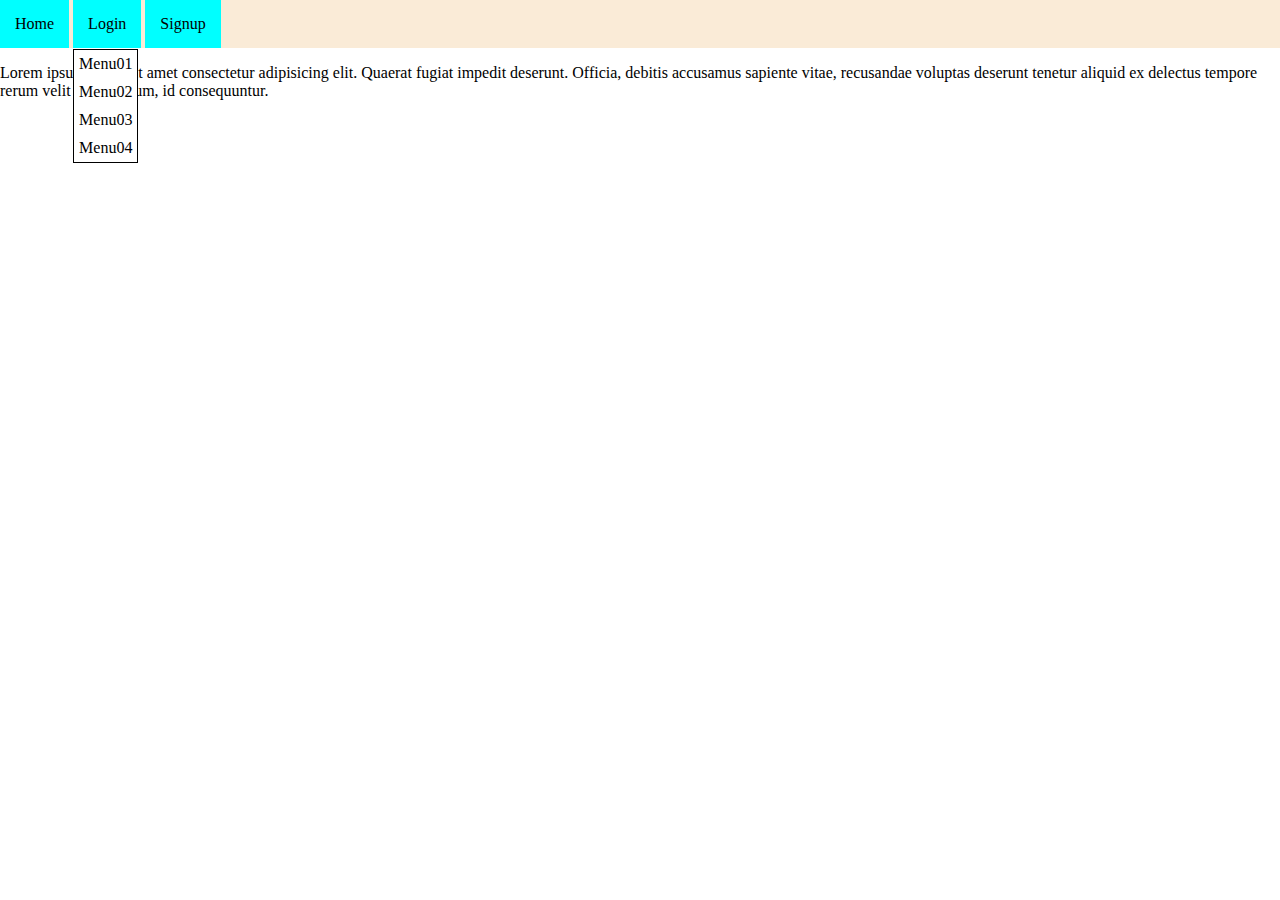
<file: Dropdown menu - temp/index.html>
<!DOCTYPE html>
<html lang="en">
<head>
    <meta charset="UTF-8">
    <meta name="viewport" content="width=device-width, initial-scale=1.0">
    <title>Document</title>
    <style>
        body{
            margin: 0;
        }
        #menu {
            background-color: antiquewhite;
        }
        a {
            background-color: aqua;
            padding: 15px;
            display: inline-block;
            position: relative;
        }
        #sub-menu {            
            position: absolute;
            top: 48.5px;
            left: 0;
            display: none;
            flex-direction: column;
            width: fit-content;
            border: 1px black solid;
            transition: opacity 0.3s ease-in-out;
            background-color: white;
        }
        #sub-menu > span{
            padding: 5px;
        }
        #sub-menu > span:hover{
            background-color: beige;
        }

        #menu > p{
            background-color: red;
        }
    </style>
    <script>
        function displayDropDown(){
            const subMenu = document.getElementById("sub-menu");
            subMenu.style.display = "flex";
        }
        function closeDropDown(){
            const subMenu = document.getElementById("sub-menu");
            subMenu.style.display = "none";
        }
        window.onload = ()=>{
            console.log(123);
            const menu = document.getElementById("menu");
            const subMenu = document.getElementById("sub-menu");
            menu.onmouseleave = closeDropDown;
            subMenu.onmouseleave = closeDropDown;
            menu.onmouseover = displayDropDown;
            subMenu.onmouseover = displayDropDown;
        };
    </script>
</head>
<body>
    <div id="menu">
        <a>Home</a>
        <a>Login
            <div id="sub-menu">
                <span>Menu01</span>
                <span>Menu02</span>
                <span>Menu03</span>
                <span>Menu04</span>
            </div>
        </a>
        <a>Signup</a>
    </div>
    <div>
        <p>Lorem ipsum dolor sit amet consectetur adipisicing elit.
             Quaerat fugiat impedit deserunt. Officia, debitis
              accusamus sapiente vitae, recusandae voluptas deserunt tenetur aliquid ex delectus tempore 
              rerum velit accusantium, id consequuntur.</p>

    </div>
</body>
</html>
</file>
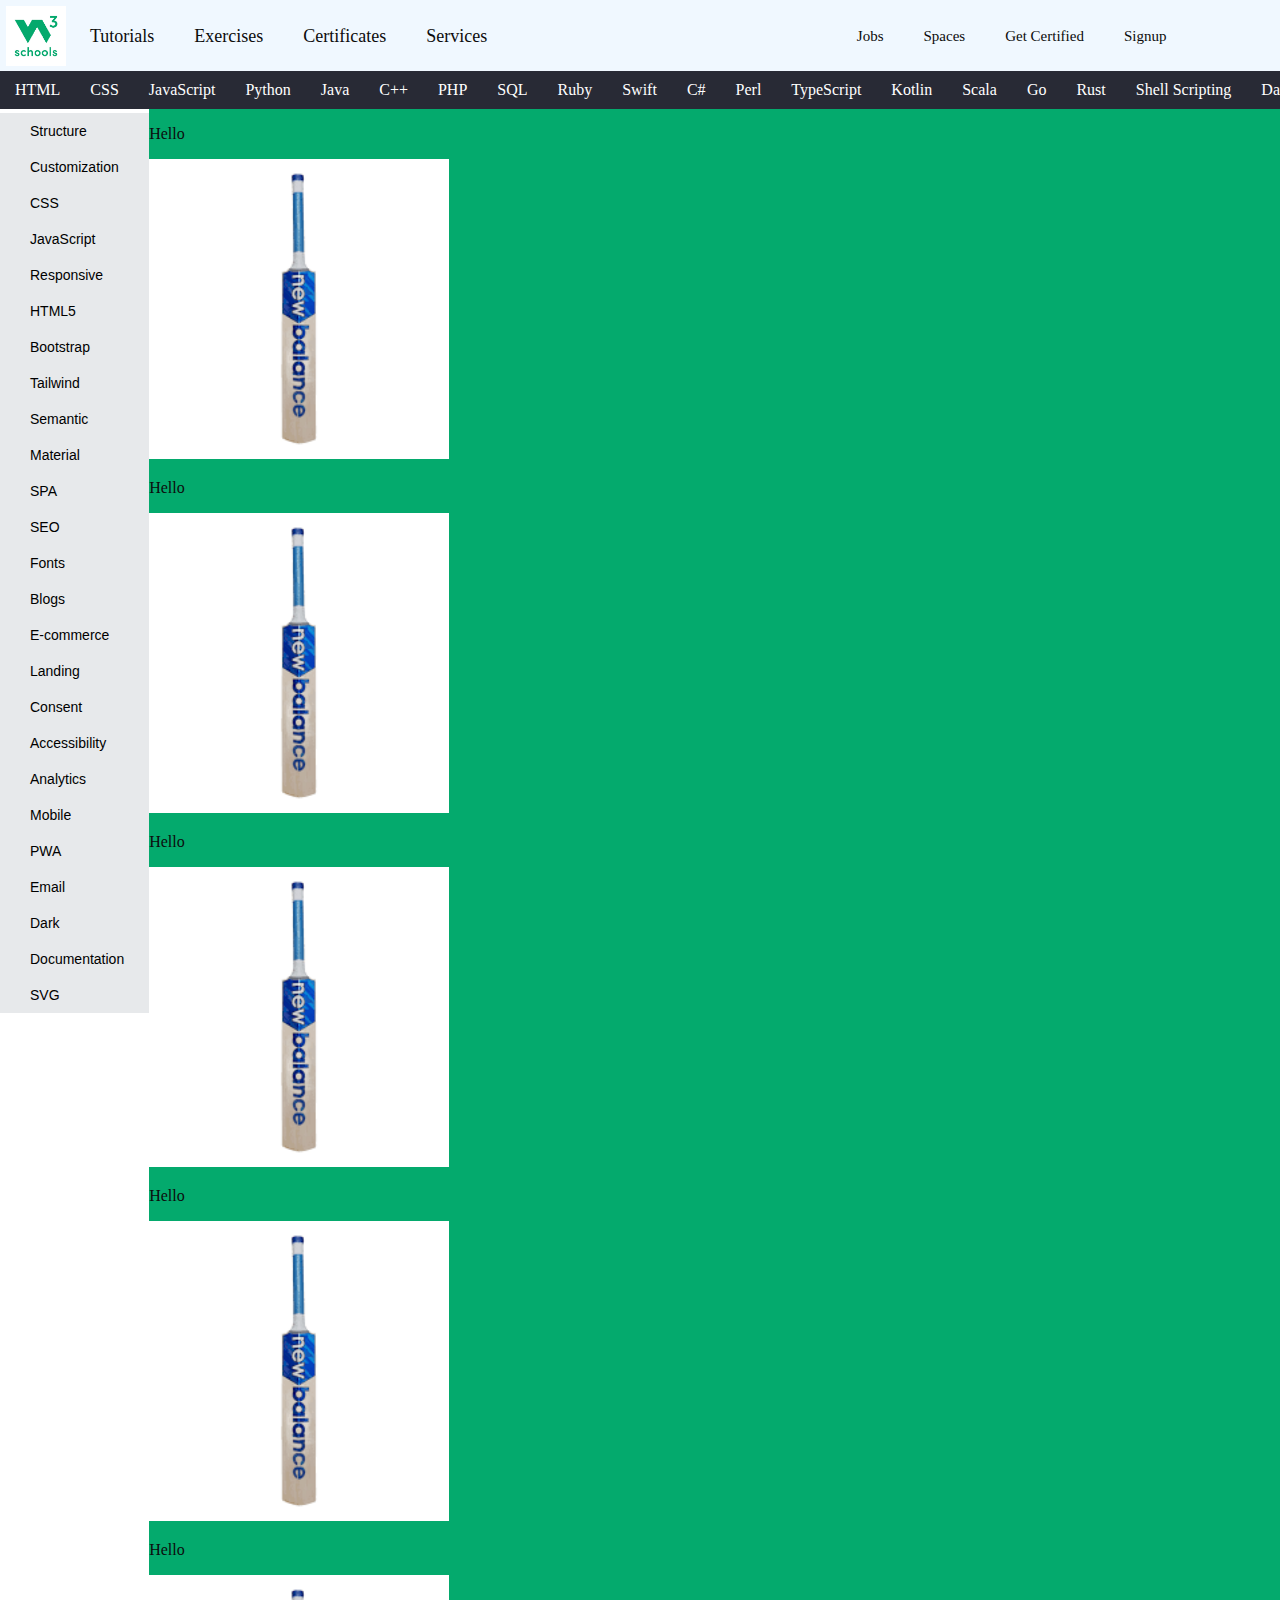
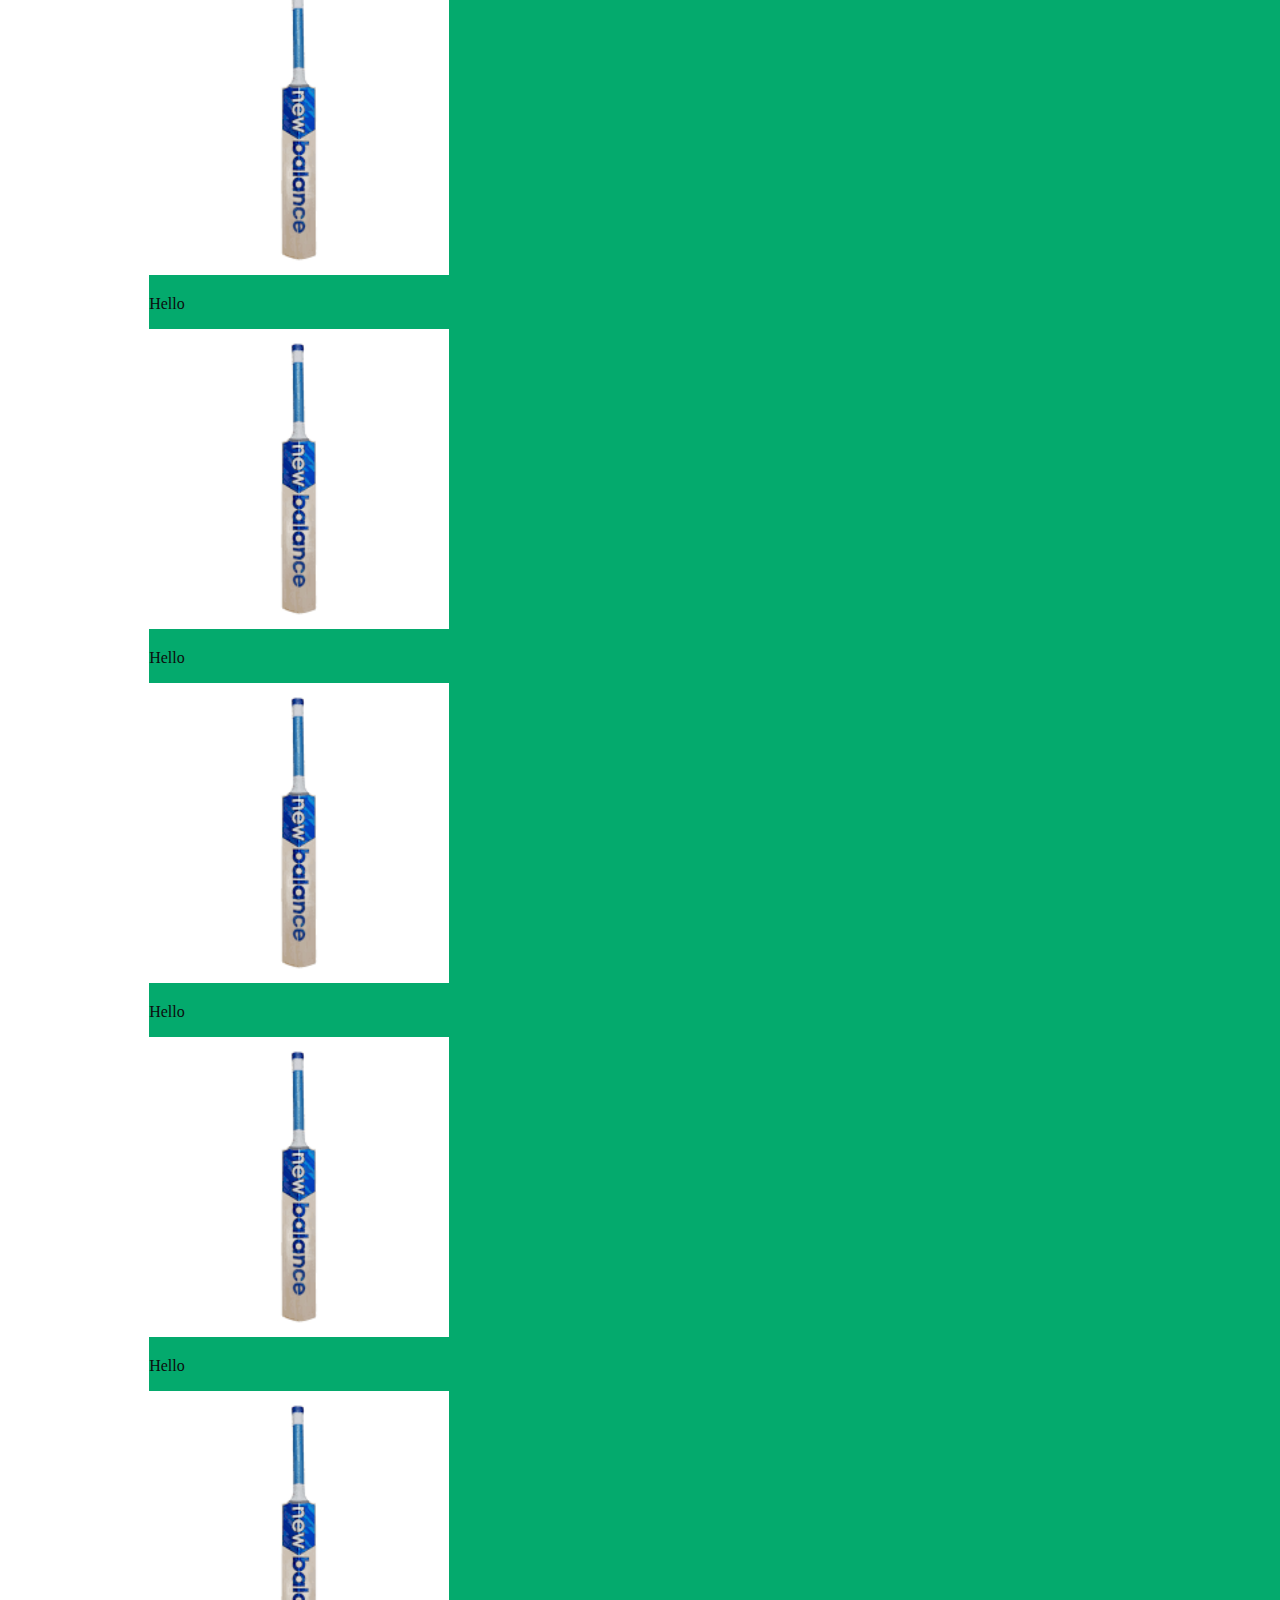
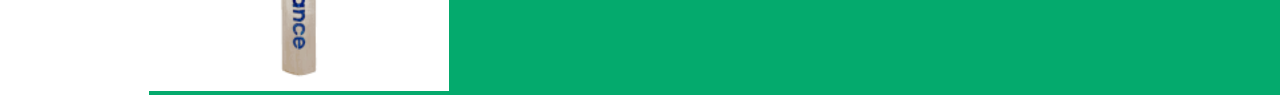
<file: index-1.html>
<!DOCTYPE html>
<html lang="en">
  <head>
    <meta charset="UTF-8" />
    <meta name="viewport" content="width=device-width, initial-scale=1.0" />
    <link rel="stylesheet" href="./index.css" />
    <script type="text/javascript" src="./index.js"></script>
    <link rel="icon" type="image/png" href="./w3.jpg" />
    <title>HTML Tutorial</title>
  </head>
  <body>
    <div>
      <div class="menu-section">
        <div class="user-menu">
          <div class="left-menu-section">
            <img src="./w3.jpg" alt="W3 schools" />
            <span>Tutorials</span>
            <span>Exercises</span>
            <span>Certificates</span>
            <span>Services</span>
          </div>
          <div class="right-menu-section">
            <span>Jobs</span>
            <span>Spaces</span>
            <span>Get Certified</span>
            <span>Signup</span>
          </div>
        </div>
        <div class="course-menu">
          <span>HTML</span>
          <span>CSS</span>
          <span>JavaScript </span>
          <span>Python </span>
          <span>Java </span>
          <span>C++ </span>
          <span>PHP </span>
          <span>SQL </span>
          <span>Ruby </span>
          <span>Swift </span>
          <span>C# </span>
          <span>Perl </span>
          <span>TypeScript </span>
          <span>Kotlin </span>
          <span>Scala </span>
          <span>Go </span>
          <span>Rust </span>
          <span>Shell Scripting </span>
          <span>Dart </span>
          <span>MATLAB </span>
          <span>HTML</span>
          <span>CSS</span>
          <span>JavaScript</span>
          <span>Python</span>
          <span>Java</span>
          <span>C++</span>
          <span>PHP</span>
          <span>SQL</span>
          <span>Ruby</span>
          <span>Swift</span>
          <span>C#</span>
          <span>Perl</span>
          <span>TypeScript</span>
          <span>Kotlin</span>
          <span>Scala</span>
          <span>Go</span>
          <span>Rust</span>
          <span>Dart</span>
          <span>MATLAB</span>
          <span>Lua</span>
        </div>
      </div>
      <div class="content-section">
        <div class="content-menu">
          <span>Structure</span>
          <span>Customization</span>
          <span>CSS</span>
          <span>JavaScript</span>
          <span>Responsive</span>
          <span>HTML5</span>
          <span>Bootstrap</span>
          <span>Tailwind</span>
          <span>Semantic</span>
          <span>Material</span>
          <span>SPA</span>
          <span>SEO</span>
          <span>Fonts</span>
          <span>Blogs</span>
          <span>E-commerce</span>
          <span>Landing</span>
          <span>Consent</span>
          <span>Accessibility</span>
          <span>Analytics</span>
          <span>Mobile</span>
          <span>PWA</span>
          <span>Email</span>
          <span>Dark</span>
          <span>Documentation</span>
          <span>SVG</span>
          <span>Social</span>
          <span>Video</span>
          <span>Audio</span>
          <span>Parallax</span>
          <span>Animations</span>
          <span>Validation</span>
          <span>Multi-language</span>
          <span>Print</span>
          <span>Lazy</span>
          <span>Components</span>
          <span>WebGL</span>
          <span>Real-Time</span>
          <span>SSR</span>
          <span>Grid</span>
          <span>Visualization</span>
          <span>Chat</span>
          <span>Authentication</span>
          <span>Dashboard</span>
          <span>Admin</span>
          <span>Drag</span>
          <span>Galleries</span>
          <span>Showcases</span>
          <span>Portfolio</span>
          <span>Podcast</span>
          <span>Offline</span>
        </div>
        <div class="content">
          <div>
            <p>Hello</p>
            <img src="./download.png" style="width: 300px; height: 300px" />
          </div>
          <div>
            <p>Hello</p>
            <img src="./download.png" style="width: 300px; height: 300px" />
          </div>
          <div>
            <p>Hello</p>
            <img src="./download.png" style="width: 300px; height: 300px" />
          </div>
          <div>
            <p>Hello</p>
            <img src="./download.png" style="width: 300px; height: 300px" />
          </div>
        
          <div>
            <p>Hello</p>
            <img src="./download.png" style="width: 300px; height: 300px" />
          </div>
          <div>
            <p>Hello</p>
            <img src="./download.png" style="width: 300px; height: 300px" />
          </div>
          <div>
            <p>Hello</p>
            <img src="./download.png" style="width: 300px; height: 300px" />
          </div>
        
          <div>
            <p>Hello</p>
            <img src="./download.png" style="width: 300px; height: 300px" />
          </div>
          <div>
            <p>Hello</p>
            <img src="./download.png" style="width: 300px; height: 300px" />
          </div>
        </div>
      </div>
    </div>
  </body>
</html>
</file>
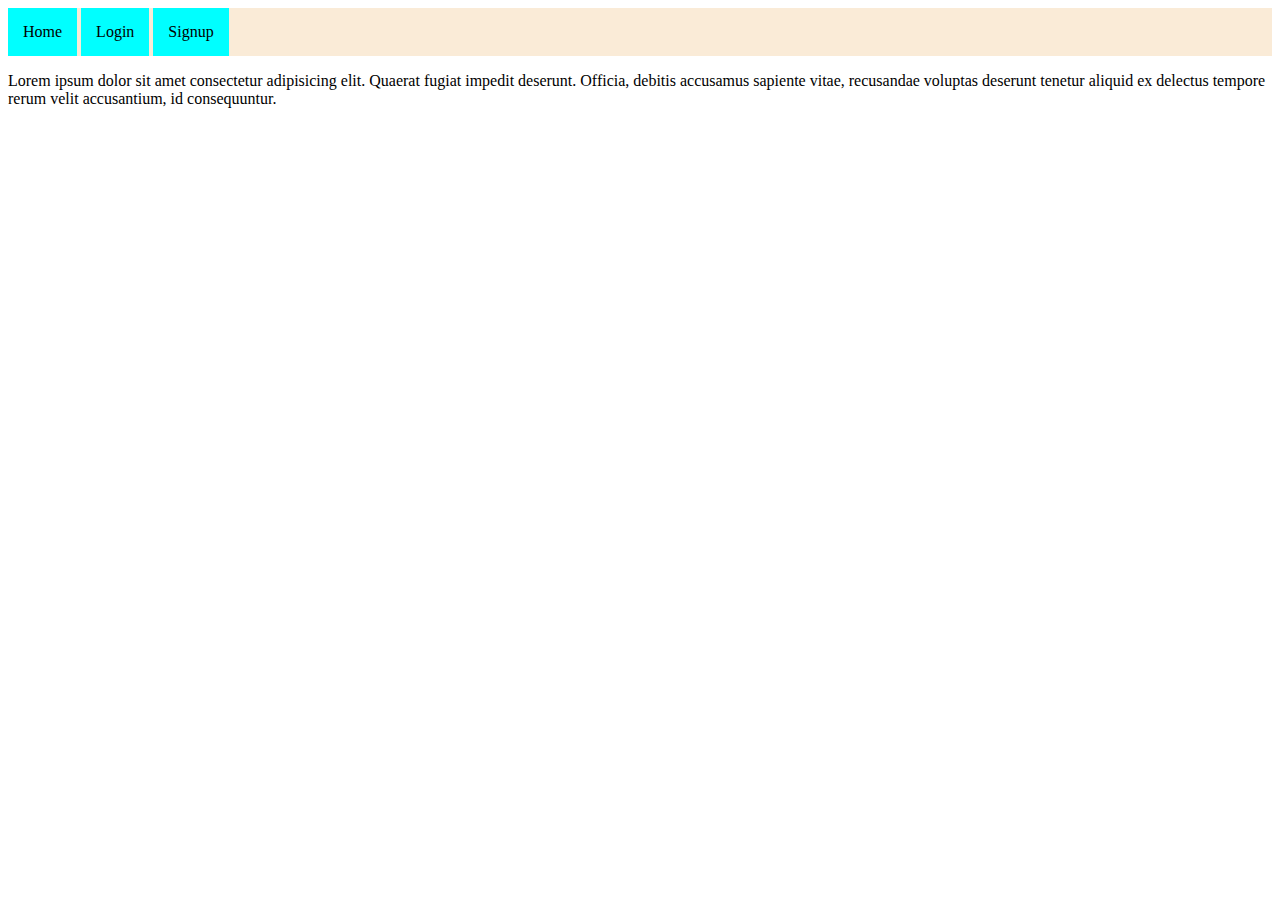
<file: Dropdown menu - temp/basic-dropdown.html>
<!DOCTYPE html>
<html lang="en">
<head>
    <meta charset="UTF-8">
    <meta name="viewport" content="width=device-width, initial-scale=1.0">
    <title>Document</title>
    <style>
        #menu {
            background-color: antiquewhite;
        }
        a {
            background-color: aqua;
            padding: 15px;
            display: inline-block;
        }
        #sub-menu {
            display: none;
            flex-direction: column;
            width: fit-content;
            border: 1px black solid;
            transition: opacity 0.3s ease-in-out;
        }
        span{
            padding: 5px;
        }

    </style>
    <script>
        function displayDropDown(){
            const subMenu = document.getElementById("sub-menu");
            subMenu.style.display = "flex";
        }
        function closeDropDown(){
            const subMenu = document.getElementById("sub-menu");
            subMenu.style.display = "none";
        }
        window.onload = ()=>{
            console.log(123);
            const menu = document.getElementById("menu");
            const subMenu = document.getElementById("sub-menu");
            menu.onmouseover = displayDropDown;
            subMenu.onmouseover = displayDropDown;
            menu.onmouseleave = closeDropDown;
            subMenu.onmouseleave = closeDropDown;
        };
    </script>
</head>
<body>
    <div id="menu">
        <a>Home</a>
        <a >Login</a>
        <a>Signup</a>
    </div>
    <div id="sub-menu">
        <span>Menu01</span>
        <span>Menu02</span>
        <span>Menu03</span>
        <span>Menu04</span>
    </div>
    <div>
        <p>Lorem ipsum dolor sit amet consectetur adipisicing elit.
             Quaerat fugiat impedit deserunt. Officia, debitis
              accusamus sapiente vitae, recusandae voluptas deserunt tenetur aliquid ex delectus tempore 
              rerum velit accusantium, id consequuntur.</p>

    </div>
</body>
</html>
</file>
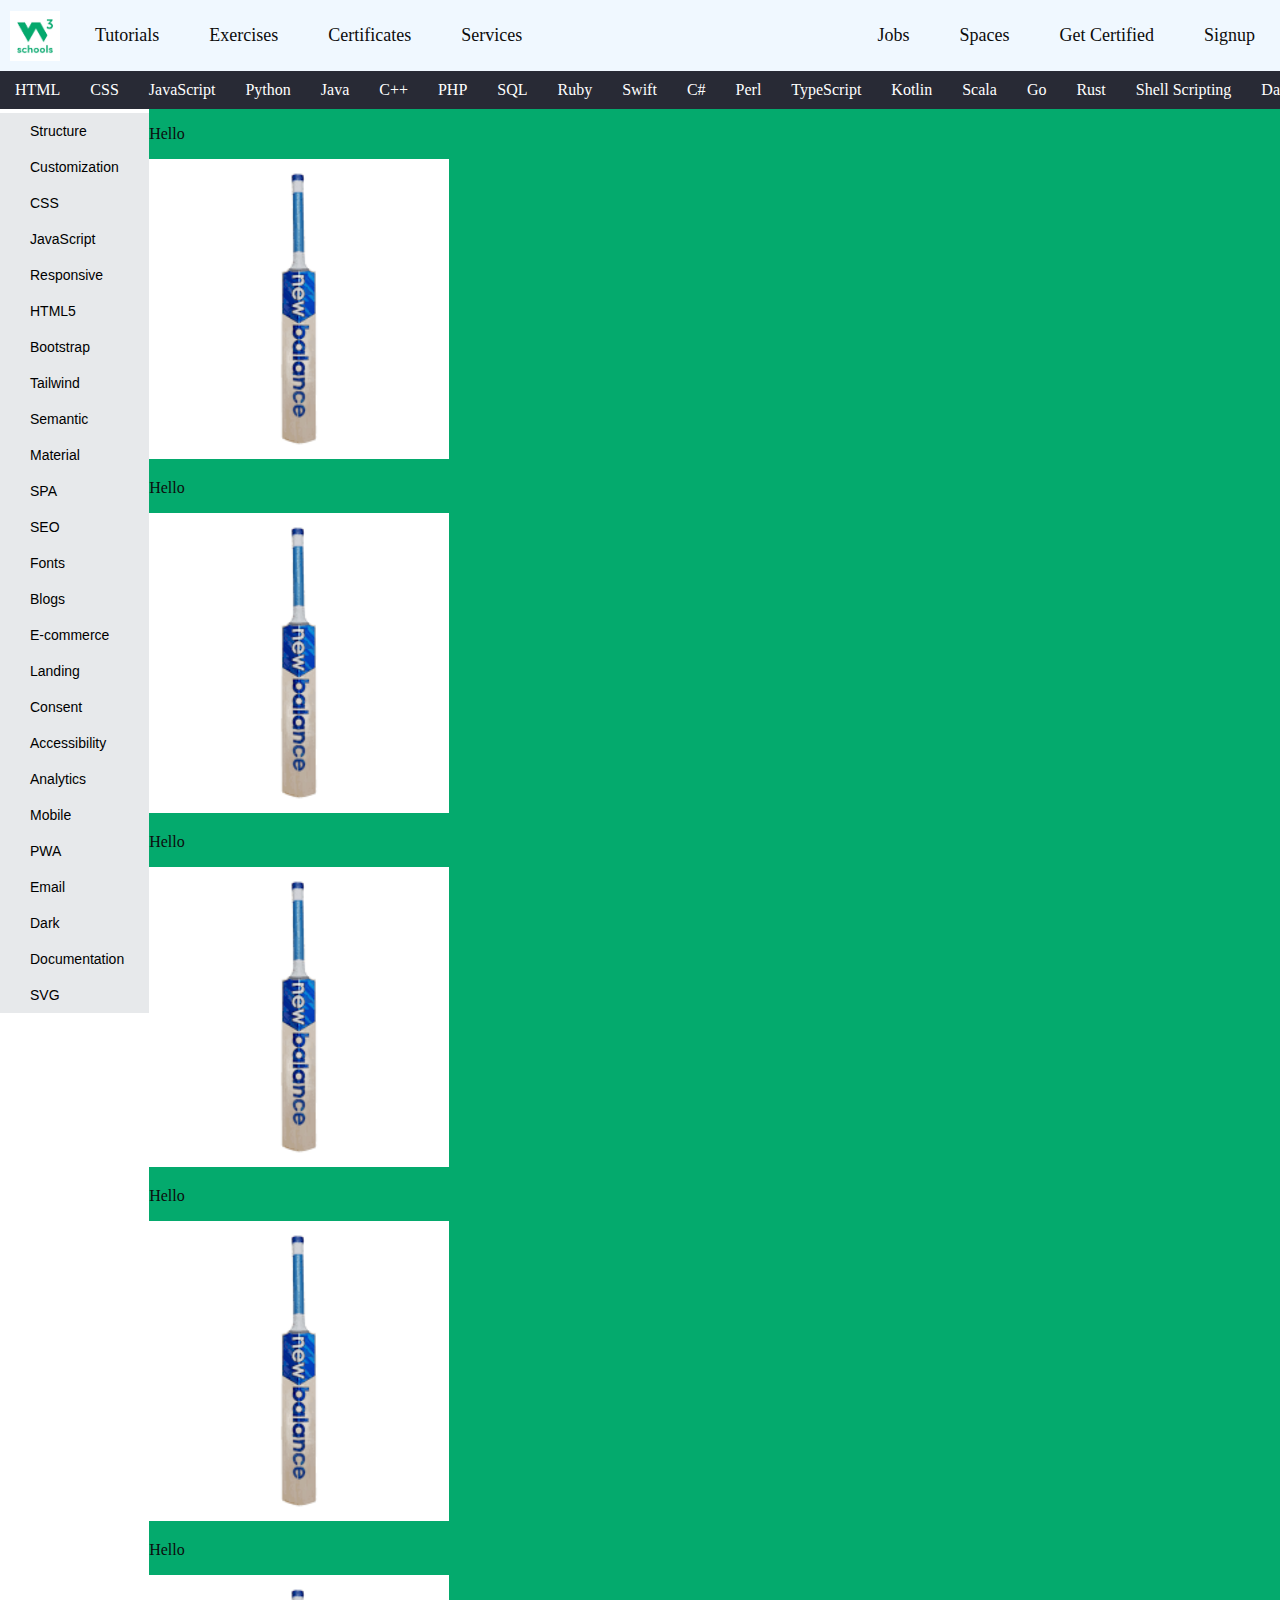
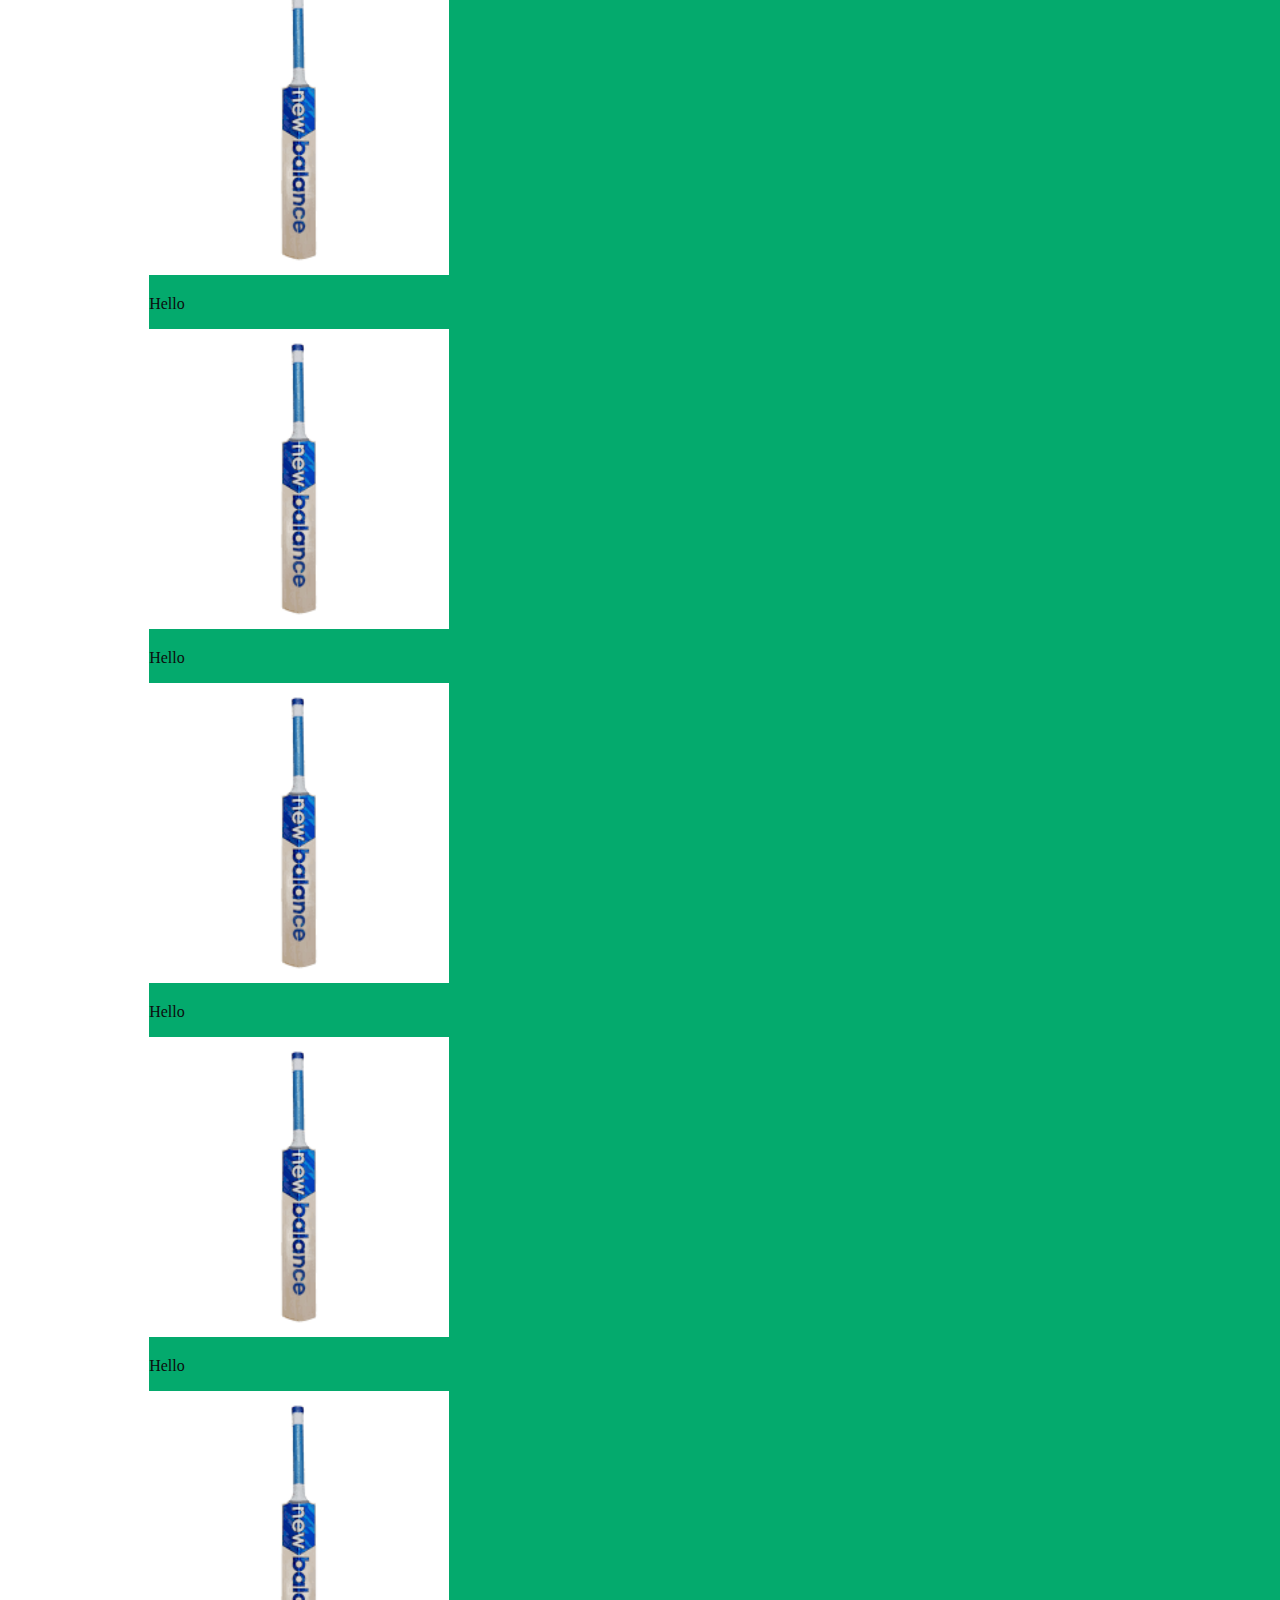
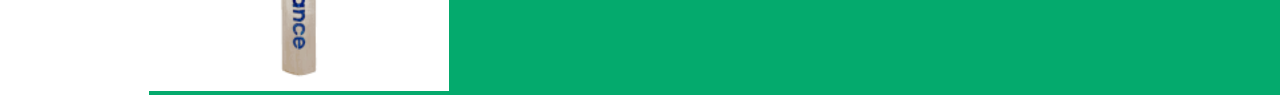
<file: Step - 2/index-1.html>
<!DOCTYPE html>
<html lang="en">
  <head>
    <meta charset="UTF-8" />
    <meta name="viewport" content="width=device-width, initial-scale=1.0" />
    <link rel="stylesheet" href="./index.css" />
    <script type="text/javascript" src="./index.js"></script>
    <link rel="icon" type="image/png" href="./w3.jpg" />
    <title>HTML Tutorial</title>
  </head>
  <body>
    <div>
      <div class="menu-section">
        <div class="user-menu"> 
          <div class="left-menu-section">
            <img src="./w3.jpg" alt="W3 schools" />
            <span>Tutorials</span>
            <span>Exercises</span>
            <span>Certificates</span>
            <span>Services</span>
          </div>
          <div class="right-menu-section">
            <span>Jobs</span>
            <span>Spaces</span>
            <span>Get Certified</span>
            <span>Signup</span>
          </div>
        </div>
        <div class="course-menu">
          <span>HTML</span>
          <span>CSS</span>
          <span>JavaScript </span>
          <span>Python </span>
          <span>Java </span>
          <span>C++ </span>
          <span>PHP </span>
          <span>SQL </span>
          <span>Ruby </span>
          <span>Swift </span>
          <span>C# </span>
          <span>Perl </span>
          <span>TypeScript </span>
          <span>Kotlin </span>
          <span>Scala </span>
          <span>Go </span>
          <span>Rust </span>
          <span>Shell Scripting </span>
          <span>Dart </span>
          <span>MATLAB </span>
          <span>HTML</span>
          <span>CSS</span>
          <span>JavaScript</span>
          <span>Python</span>
          <span>Java</span>
          <span>C++</span>
          <span>PHP</span>
          <span>SQL</span>
          <span>Ruby</span>
          <span>Swift</span>
          <span>C#</span>
          <span>Perl</span>
          <span>TypeScript</span>
          <span>Kotlin</span>
          <span>Scala</span>
          <span>Go</span>
          <span>Rust</span>
          <span>Dart</span>
          <span>MATLAB</span>
          <span>Lua</span>
        </div>
      </div>
      <div class="content-section">
        <div class="content-menu">
          <span>Structure</span>
          <span>Customization</span>
          <span>CSS</span>
          <span>JavaScript</span>
          <span>Responsive</span>
          <span>HTML5</span>
          <span>Bootstrap</span>
          <span>Tailwind</span>
          <span>Semantic</span>
          <span>Material</span>
          <span>SPA</span>
          <span>SEO</span>
          <span>Fonts</span>
          <span>Blogs</span>
          <span>E-commerce</span>
          <span>Landing</span>
          <span>Consent</span>
          <span>Accessibility</span>
          <span>Analytics</span>
          <span>Mobile</span>
          <span>PWA</span>
          <span>Email</span>
          <span>Dark</span>
          <span>Documentation</span>
          <span>SVG</span>
          <span>Social</span>
          <span>Video</span>
          <span>Audio</span>
          <span>Parallax</span>
          <span>Animations</span>
          <span>Validation</span>
          <span>Multi-language</span>
          <span>Print</span>
          <span>Lazy</span>
          <span>Components</span>
          <span>WebGL</span>
          <span>Real-Time</span>
          <span>SSR</span>
          <span>Grid</span>
          <span>Visualization</span>
          <span>Chat</span>
          <span>Authentication</span>
          <span>Dashboard</span>
          <span>Admin</span>
          <span>Drag</span>
          <span>Galleries</span>
          <span>Showcases</span>
          <span>Portfolio</span>
          <span>Podcast</span>
          <span>Offline</span>
        </div>
        <div class="content">
          <div>
            <p>Hello</p>
            <img src="./download.png" style="width: 300px; height: 300px" />
          </div>
          <div>
            <p>Hello</p>
            <img src="./download.png" style="width: 300px; height: 300px" />
          </div>
          <div>
            <p>Hello</p>
            <img src="./download.png" style="width: 300px; height: 300px" />
          </div>
          <div>
            <p>Hello</p>
            <img src="./download.png" style="width: 300px; height: 300px" />
          </div>
        
          <div>
            <p>Hello</p>
            <img src="./download.png" style="width: 300px; height: 300px" />
          </div>
          <div>
            <p>Hello</p>
            <img src="./download.png" style="width: 300px; height: 300px" />
          </div>
          <div>
            <p>Hello</p>
            <img src="./download.png" style="width: 300px; height: 300px" />
          </div>
        
          <div>
            <p>Hello</p>
            <img src="./download.png" style="width: 300px; height: 300px" />
          </div>
          <div>
            <p>Hello</p>
            <img src="./download.png" style="width: 300px; height: 300px" />
          </div>
        </div>
      </div>
    </div>
  </body>
</html>
</file>
<file: index.css>
body{
    color: #0c0c0c;
    margin: 0;
}
img{
    width: 60px;
    height: 60px;
    display: inline;
}
.user-menu{
    position: fixed;
    top: 0;
    width: 100%;
    background-color: aliceblue;
}
.left-menu-section{
    /* position: fixed;
    top: 0;
    left: 0; */
    float: left;
    display: flex;
    padding: 2px;
    align-items: center;
    width: fit-content;
}

.left-menu-section img{
    padding: 4px;
}
.left-menu-section span{
    padding: 22.6px 20px;
    font-size: 18px;
}
.left-menu-section span:hover{
    background-color: #04AA6D;
}

.right-menu-section{
    /* position: fixed;
    top: 0;
    right: 0; */
    float: right;
    display: flex;
    margin-right: 2cm;
    padding: 13px;
    width: fit-content;
}


.right-menu-section span{
    background-color:aliceblue;
    border-radius: 3cm;
    margin-right: 10px;
    padding: 15px;
    font-size: 15px;
}
.right-menu-section span:hover{
    background-color:plum;
}


.course-menu {
    position: fixed;
    top: 71px;
    width: 100%;
    display: flex;
    background-color: rgba(40, 42, 53);
    color: white;
    overflow-x: scroll; /* Enable horizontal scrolling */
}
.course-menu::-webkit-scrollbar {
    height: 4px;
    width: 1px; /* Width of the scrollbar */
    background-color: transparent; /* Background color of the scrollbar track */
}

.course-menu::-webkit-scrollbar-thumb {
    background-color: rgba(40, 42, 53);
    transition: background-color 23s;
}
.course-menu::-webkit-scrollbar-thumb:hover{
    background-color: rgb(196, 184, 184); /* Color of the scrollbar thumb */
}


.course-menu span {
    padding: 10px 15px 10px 15px;
    flex-shrink: 0; /* Prevent flex items from shrinking */
}

.course-menu span:hover{
    background-color: #383737;
}


.content-menu{
    position: fixed;
    top: 113px;
    background-color: #E7E9EB;
    font-family: "Segoe UI", Arial, sans-serif;
    color: black;
    display: flex;
    flex-direction: column;
    font-size: 14px;
    height: 100%;
    overflow-y: scroll;
}
.content-menu span{
    padding: 10px 25px 10px 30px;
    display: block;
}
.content-menu span:hover{
    background-color: rgb(218, 208, 208)
}
/* .content{
    padding: 30px;
    margin-top: 9.7%;
    margin-left: 12.7%;
    background-color: #04AA6D;
} */
/* .content{
    position: fixed;
    overflow-y:scroll;
    padding: 30px;
    background-color: #04AA6D;
    
} */
.content{
    display: flex;
    flex-direction: column;
    margin-top: 113.9px;
    margin-left: 168.5px;
    background-color: #04AA6D;
    height: 100%;
    overflow: hidden;
}

/* .content{
    flex: 1;
    display: flex;
    background-color: #04AA6D;
} */
</file>
<file: Step - 2/index.css>
body{
    color: #0c0c0c;
    margin: 0;
}
img{
    width: 60px;
    height: 60px;
    display: inline;
}
.user-menu{
    position: fixed;
    display: flex;
    top: 0;
    width: 100%;
    background-color: aliceblue;
    justify-content: space-between;
}
.left-menu-section{
    display: flex;
    align-items: center;
    text-align: center;
    width: fit-content;
    height: fit-content;
    overflow: hidden;
}

.left-menu-section img{
    padding: 10px;
    width: 50px;
    height: 50px;
}
.left-menu-section span{
    font-size: 18px;
    padding: 25px;
}
.left-menu-section span:hover{
    background-color: #04AA6D;
}

.right-menu-section{
    display: flex;
    width: fit-content;
    text-align: center;
    overflow: hidden;
}


.right-menu-section span{
    font-size: 18px;
    padding: 25px;
    width: fit-content;
    background-color:aliceblue;
    border-radius: 3cm;
    white-space: nowrap;
}
.right-menu-section span:hover{
    background-color:plum;
}


.course-menu {
    position: fixed;
    top: 71px;
    width: 100%;
    display: flex;
    background-color: rgba(40, 42, 53);
    color: white;
    overflow-x: scroll; /* Enable horizontal scrolling */
}
.course-menu::-webkit-scrollbar {
    height: 4px;
    width: 1px; /* Width of the scrollbar */
    background-color: transparent; /* Background color of the scrollbar track */
}

.course-menu::-webkit-scrollbar-thumb {
    background-color: rgba(40, 42, 53);
    transition: background-color 23s;
}
.course-menu::-webkit-scrollbar-thumb:hover{
    background-color: rgb(196, 184, 184); /* Color of the scrollbar thumb */
}


.course-menu span {
    padding: 10px 15px 10px 15px;
    flex-shrink: 0; /* Prevent flex items from shrinking */
}

.course-menu span:hover{
    background-color: #383737;
}


.content-menu{
    position: fixed;
    top: 113px;
    background-color: #E7E9EB;
    font-family: "Segoe UI", Arial, sans-serif;
    color: black;
    display: flex;
    flex-direction: column;
    font-size: 14px;
    height: 100%;
    overflow-y: scroll;
}
.content-menu span{
    padding: 10px 25px 10px 30px;
    display: block;
}
.content-menu span:hover{
    background-color: rgb(218, 208, 208)
}
/* .content{
    padding: 30px;
    margin-top: 9.7%;
    margin-left: 12.7%;
    background-color: #04AA6D;
} */
/* .content{
    position: fixed;
    overflow-y:scroll;
    padding: 30px;
    background-color: #04AA6D;
    
} */
.content{
    display: flex;
    flex-direction: column;
    margin-top: 113.9px;
    margin-left: 168.5px;
    background-color: #04AA6D;
    height: 100%;
    overflow: hidden;
}

/* .content{
    flex: 1;
    display: flex;
    background-color: #04AA6D;
} */
</file>
